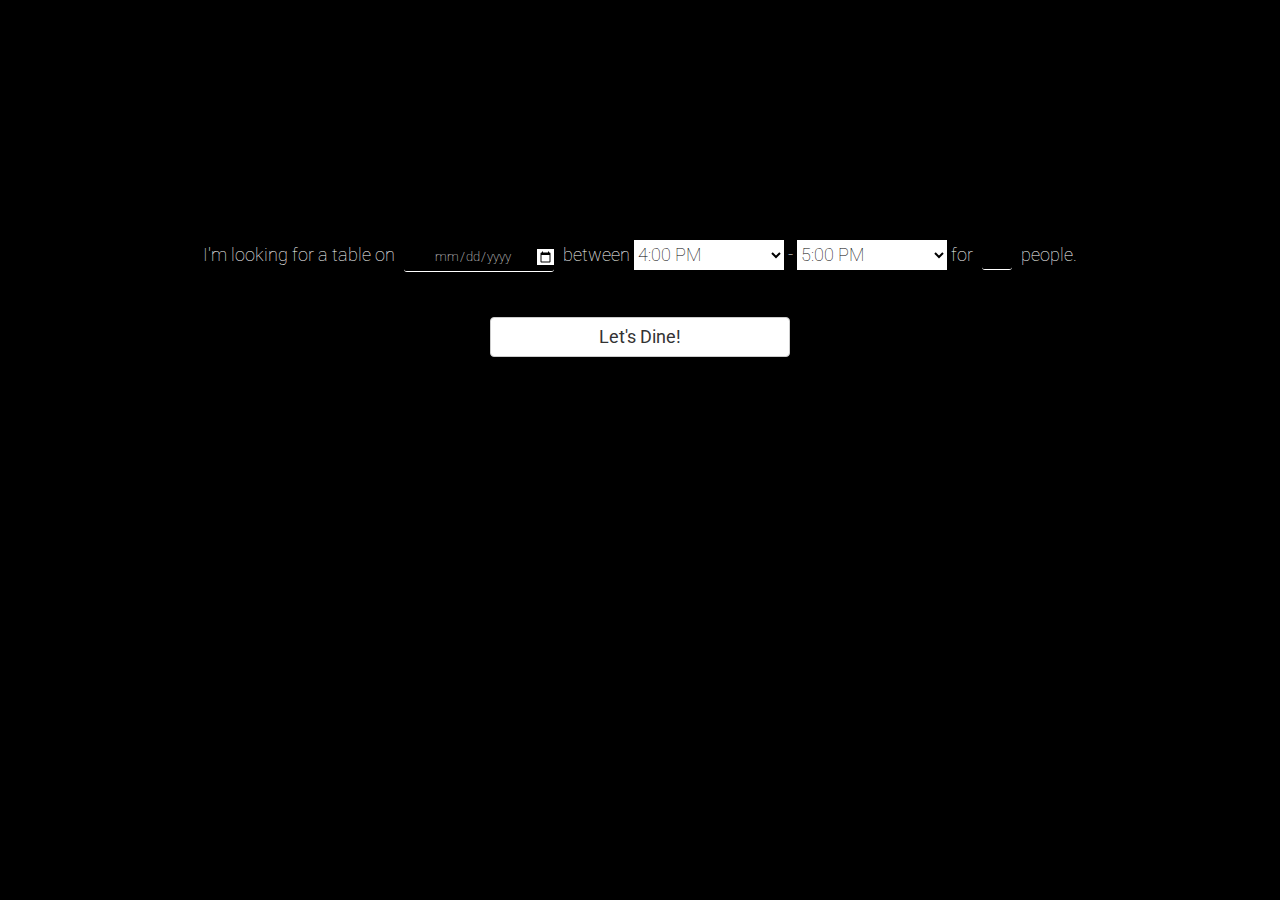
<file: HTML/new_request.html>
<DOCTYPE! HTML>
<html>
<head>
<!-- Bootstrap CSS -->
	<link rel="stylesheet" href="https://maxcdn.bootstrapcdn.com/bootstrap/3.3.1/css/bootstrap.min.css">
  
<!-- Homepage CSS -->
<link href='http://fonts.googleapis.com/css?family=Roboto:400,100,100italic,300,300italic,400italic,500,500italic,700,700italic,900,900italic' rel='stylesheet' type='text/css'>
    <link href='http://fonts.googleapis.com/css?family=Raleway:400,100,200,300,600,500,700,800,900' rel='stylesheet' type='text/css'>
  <link rel="stylesheet" href="../CSS/new_request.css">
	
<!-- Parse API -->
	  <script type="text/javascript" src="http://www.parsecdn.com/js/parse-1.3.2.min.js"></script>
    
<!-- Backbone and Dependencies-->
  <script src="https://ajax.googleapis.com/ajax/libs/jquery/1.9.1/jquery.min.js"></script>
  <script src="http://documentcloud.github.com/underscore/underscore-min.js"></script>
  <script src="http://documentcloud.github.com/backbone/backbone-min.js"></script>
  <script type="text/javascript">
  !function(){var analytics=window.analytics=window.analytics||[];if(!analytics.initialize)if(analytics.invoked)window.console&&console.error&&console.error("Segment snippet included twice.");else{analytics.invoked=!0;analytics.methods=["trackSubmit","trackClick","trackLink","trackForm","pageview","identify","group","track","ready","alias","page","once","off","on"];analytics.factory=function(t){return function(){var e=Array.prototype.slice.call(arguments);e.unshift(t);analytics.push(e);return analytics}};for(var t=0;t<analytics.methods.length;t++){var e=analytics.methods[t];analytics[e]=analytics.factory(e)}analytics.load=function(t){var e=document.createElement("script");e.type="text/javascript";e.async=!0;e.src=("https:"===document.location.protocol?"https://":"http://")+"cdn.segment.com/analytics.js/v1/"+t+"/analytics.min.js";var n=document.getElementsByTagName("script")[0];n.parentNode.insertBefore(e,n)};analytics.SNIPPET_VERSION="3.0.1";
  analytics.load("82AGlsRbRM");
  analytics.page()
  }}();
</script>
</head>
<body>
<div class='container'>
  <div class="restaurant_home">
    
    <form id="request_input" onsubmit="return requesting()">
      <h4 id='sentence'> I'm looking for a table on <input type="date" id="rdate" required> between
      <select id="time1">
        <option value="4:00">4:00 PM</option>
        <option value="4:30">4:30 PM</option>
        <option value="5:00">5:00 PM</option>
        <option value="5:30">5:30 PM</option>
        <option value="6:00">6:00 PM</option>
        <option value="6:30">6:30 PM</option>
        <option value="7:00">7:00 PM</option>
        <option value="7:30">7:30 PM</option>
        <option value="8:00">8:00 PM</option>
        <option value="8:30">8:30 PM</option>
        <option value="9:00">9:00 PM</option>
        <option value="9:30">9:30 PM</option>
      </select> -
      <select id="time2">
        <option value="5:00">5:00 PM</option>
        <option value="5:30">5:30 PM</option>
        <option value="6:00">6:00 PM</option>
        <option value="6:30">6:30 PM</option>
        <option value="7:00">7:00 PM</option>
        <option value="7:30">7:30 PM</option>
        <option value="8:00">8:00 PM</option>
        <option value="8:30">8:30 PM</option>
        <option value="9:00">9:00 PM</option>
        <option value="9:30">9:30 PM</option>
        <option value="10:00">10:00 PM</option>
        <option value="10:30">10:30 PM</option>
      </select> for  <input type="number" id="rppl" required> people.<br></h4>
      <button id="rsubmit" class="btn btn-default" type="submit">Let's Dine!</button>
    </form>
  </div>

    <script type="text/javascript">
Parse.initialize("RnRYjP71R4vP3HiQoApoBIYK6WZbqre87TLSMFtv", "euBHIslJrC2Xa5y0tuJNl1iVZTPXmGBqcKyyga6j");
var Question = Parse.Object.extend("requestQuiz");
var query = new Parse.Query(Question);
query.equalTo("active", true);
query.ascending("Qnum");
query.find({
  success: function(results) {
    // Do something with the returned Parse.Object values
    for (var i = 0; i < results.length; i++) { 
      var object = results[i];
      $('#rq'+i).text(object.get("Qtext"));    
      $("#rA"+i).text(object.get("ansA"));
      $("#rB"+i).text(object.get("ansB"));
      $("#rC"+i).text(object.get("ansC"));
      $("#rD"+i).text(object.get("ansD"))
      

    }

  },
  error: function(error) {
    console.log("Error: " + error.code + " " + error.message);
  }
});


</script>
  <div class="qcontainer">
    <div class="rqbox">
      <h1 id="rq0" class="rquest"></h1>
      <h1 id="rq1" class="rquest"></h1>
      <h1 id="rq2" class="rquest"></h1>
      <h1 id="rq3" class="rquest"></h1>
      <h1 id="rq4" class="rquest"></h1>
    </div>
    <div class="rabox" id="rabox0">
      <div id="rA0" class='ransA btn btn-default rans rans0'>
      </div>
      <div id='rB0' class='ransB btn btn-default rans rans0'>
      </div>
      <div id='rC0' class='ransC btn btn-default rans rans0'>
      </div>
      <div id='rD0' class='ransD btn btn-default rans rans0'>
      </div>
      <div id='rA1' class='ransA btn btn-default rans  rans1'>
      </div>
      <div id='rB1' class='ransB btn btn-default rans rans1'>
      </div>
      <div id='rC1' class='ransC btn btn-default rans rans1'>
      </div>
      <div id='rD1' class='ransD btn btn-default rans rans1'>
      </div>
      <div id='rA2' class='ransA btn btn-default rans rans2'>
      </div>
      <div id='rB2' class='ransB btn btn-default rans rans2'>
      </div>
      <div id='rC2' class='ransC btn btn-default rans rans2'>
      </div>
      <div id='rD2' class='ransD btn btn-default rans rans2'>
      </div>
      <div id='rA3' class='ransA btn btn-default rans rans3'>
      </div>
      <div id='rB3' class='ransB btn btn-default rans rans3'>
      </div>
      <div id='rC3' class='ransC btn btn-default rans rans3'>
      </div>
      <div id='rD3' class='ransD btn btn-default rans rans3'>
      </div>
      <div id='rA4' class='ransA btn btn-default rans rans4'>
      </div>
      <div id='rB4' class='ransB btn btn-default rans rans4'>
      </div>
      <div id='rC4' class='ransC btn btn-default rans rans4'>
      </div>
      <div id='rD4' class='ransD btn btn-default rans rans4'>
      </div>
      <div class="obox" id="rabox5">
      <h3 class="rquest">Anything else you want to tell your concierge?</h3>
        <input type="text" id="other-inpt"><br>
        <div id="submit" class="btn btn-primary">Submit Request</div>
    </div>
    <div class="confirmation">
      <h3 class="rquest"> Thank you for submitting a concierge request, a concierge will<br> review your request and get back to you with options shortly.<br> In the mean time if you have any questions feel free to reach us at <br><a mailto="concierge@dineconcierge.com">concierge@dineconcierge.com</a>.</h3>
      <a class="confirm" href="app.html"><div class="confirm btn btn-primary"><span class="glyphicon glyphicon-home"></span>  Home</div></a><a class="confirm" href="new_request.html"><div class="confirm btn btn-primary"><span class="glyphicon glyphicon-plus"></span>  New Request</div></a>
      
    </div>
    </div>
    
    
  </div>
</div>


<style type="text/css">
  .rans0, .rans1, .rans2, #rq0, #rq1, #rq2, .rans3, .rans4, #rq3, #rq4, #rabox5, .confirmation{
    display: none;
  }
</style>




<!-- Bootstrap JavaScript -->
	<script src="https://maxcdn.bootstrapcdn.com/bootstrap/3.3.1/js/bootstrap.min.js"></script>
<!-- APP JS -->

<!-- Modela JS -->
  <script src="../JS/new_request.js"></script>

  <footer>
    <script type="text/javascript">
      analytics.identify(userID, {
          "name": userFirstName + " " + userLastName,
          "email": userEmail,
          "id":  userID,
        });   
    </script>
  </footer>
</body>
</file>
<file: CSS/new_request.css>
.container{
	background-color: black;
	height: 100%;
	width: 100%;
	z-index: 1;
	color: white;
	font-family: "Roboto";
	font-weight: 300
}

.restaurant_home,.qcontainer{
	text-align: center;
	top:25%;
	position: relative;
}

input[type=number]::-webkit-inner-spin-button, 
input[type=number]::-webkit-outer-spin-button { 
  -webkit-appearance: none; 
  margin: 0; 
}

input[type=date]::-webkit-inner-spin-button, 
input[type=date]::-webkit-outer-spin-button { 
  -webkit-appearance: none; 
  margin: 0; 
}

#rdate, #rppl{
	margin: 5px;
	border-radius: 3px;
	border: none;
	text-align: center;
	height:30px;
	background-color: black;
	border-bottom: 1px solid white;
	color: white
}

#rppl{
	width: 30px;
	
}

#rdate{
	width: 150px;
	font-size: .7em;
	padding-left: 5px;
}

input[type=date]::-webkit-calendar-picker-indicator {
    background-color: white !important;
    color: black;
    display: inline
}

select {
	background-color: white;
	border: none;
	color: black;
	height: 30px;
	width: 150px
}

h4, label{
	font-weight: 100
}

#rsubmit{
	margin: 30px;
	background-color: white;
	font-size: 1.3em;
	height: 40px;
	width: 300px
}

.rqbox{
	text-align: center;
	margin-bottom: 10px;
	position: relative;
}

.rquest{
	font-weight: 200;
	line-height: 150%
	
}

#other-inpt{
	height:150px;
	width:500px;
	border-radius: 15px;
	border:none;
	margin: 15px
}

.confirm{
	margin: 0px 5px;
}

.rabox{
	height: 30%;
	display: flex;
	flex-direction:column;
	text-align: center;;

}

.rans{
	height: 25%;
	width: 50%;
	margin: 0 auto;
	margin-bottom: 5px;
	background: transparent;
	color: white;
	font-size:1.5em;
	font-family: 'Lato' sans-serif;
	padding-bottom: 9px
}

.rans:hover{
	background-color: white;
	font-size:1.5em;
	font-family: 'Lato' sans-serif;
}

.obox{
	position: relative;
	top: -30%
}

.obox input{
	color: black;
	vertical-align: top!important;
	text-align: left;
}
</file>
